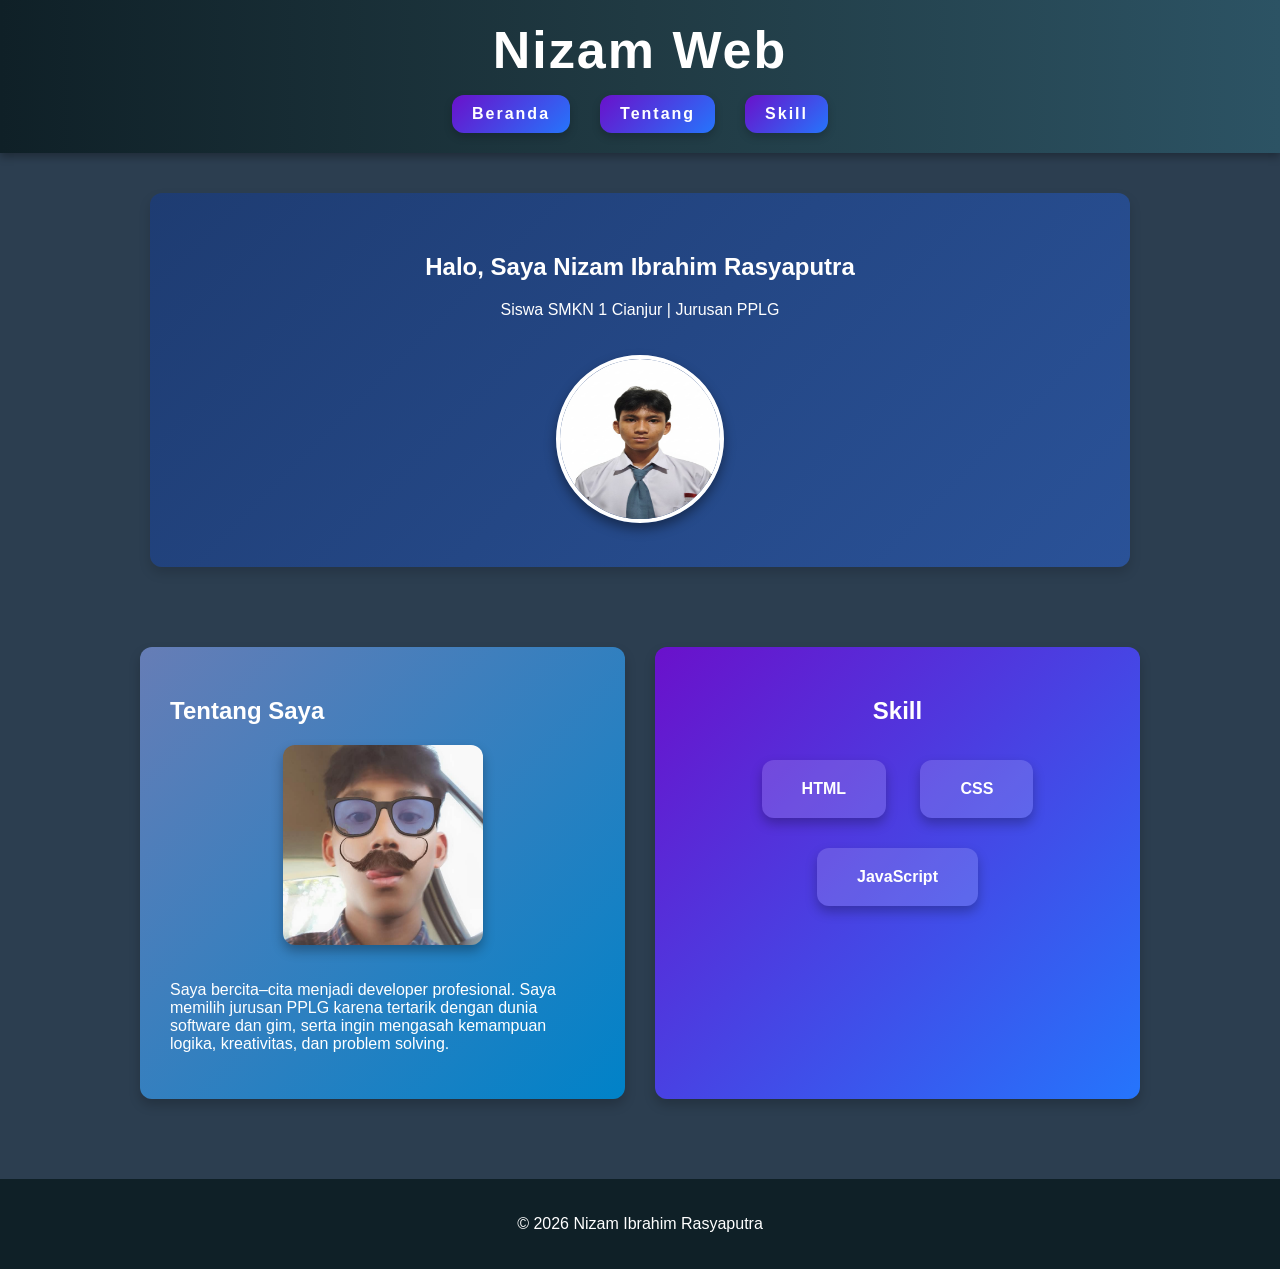
<file: index.html>
<!DOCTYPE html>
<html lang="en">
<head>
    <meta charset="UTF-8">
    <meta name="viewport" content="width=device-width, initial-scale=1.0">
    <title>Document</title>
    <link rel="stylesheet" href="portofolio.css">
</head>
<body>
    <div class="brand">
        <h1>Nizam Web</h1>
     <nav>
        <ul>
            <li><a href="#home">Beranda</a></li>
            <li><a href="#about">Tentang</a></li>
            <li><a href="#skills">Skill</a></li>
        </ul>
    </nav>
    </div>
   
    <section id="home">
        <h1>Halo, Saya Nizam Ibrahim Rasyaputra</h1>
        <p>Siswa SMKN 1 Cianjur | Jurusan PPLG</p>
        <img src="WhatsApp Image 2026-06-21 at 21.59.49.jpeg" alt="Foto Profil Nizam" class="profile-pic">
    </section>
    <div class="about-skills-container">
  <section id="about">
    <h2>Tentang Saya</h2>
    <div class="about-container">
      <img src="WhatsApp Image 2026-06-21 at 22.05.06.jpeg" alt="Foto Nizam" class="about-pic">
      <p>
        Saya bercita–cita menjadi developer profesional. 
        Saya memilih jurusan PPLG karena tertarik dengan dunia software dan gim, 
        serta ingin mengasah kemampuan logika, kreativitas, dan problem solving.
      </p>
    </div>
  </section>

  <section id="skills">
    <h2>Skill</h2>
    <div class="skill">HTML</div>
    <div class="skill">CSS</div>
    <div class="skill">JavaScript</div>
  </section>
</div>
    <footer>
        <p>&copy; 2026 Nizam Ibrahim Rasyaputra</p>
    </footer>
</body>
</html>
</file>
<file: portofolio.css>
body {
  font-family: 'Poppins', sans-serif;
  margin: 0;
  padding: 0;
  background: #2c3e50; 
  scroll-behavior: smooth;
}

.brand {
  background: linear-gradient(90deg, #0f2027, #203a43, #2c5364);
  color: #fff;
  text-align: center;
  padding: 20px 0; 
  font-size: 26px;
  font-weight: bold;
  letter-spacing: 2px;
  box-shadow: 0 4px 8px rgba(0,0,0,0.3);
  width: 100%; 
  border-radius: 0; 
}

.brand h1 {
  margin: 0;
}

.brand nav {
  margin-top: 15px;
}

.brand nav ul {
  list-style: none;
  display: flex;
  justify-content: center;
  margin: 0;
  padding: 0;
}

.brand nav ul li {
  margin: 0 15px;
}

.brand nav ul li a {
  font-size: 16px; 
  font-weight: bold;
  display: inline-block;
  background: linear-gradient(135deg, #6a11cb, #2575fc);
  color: #fff;
  padding: 10px 20px;
  border-radius: 12px;
  text-decoration: none;
  box-shadow: 0 4px 8px rgba(0,0,0,0.2);
  transition: transform 0.3s ease, box-shadow 0.3s ease;
}

.brand nav ul li a:hover {
  transform: scale(1.1);
  box-shadow: 0 8px 12px rgba(0,0,0,0.3);
}
.brand {
  background: linear-gradient(90deg, #0f2027, #203a43, #2c5364);
  color: #fff;
  text-align: center;
  padding: 20px 0; 
  font-size: 26px;
  font-weight: bold;
  letter-spacing: 2px;
  box-shadow: 0 4px 8px rgba(0,0,0,0.3);
  width: 100%; 
  border-radius: 0; 
}

.brand h1 {
  margin: 0;
}

.brand nav {
  margin-top: 15px;
}

.brand nav ul {
  list-style: none;
  display: flex;
  justify-content: center;
  margin: 0;
  padding: 0;
}

.brand nav ul li {
  margin: 0 15px;
}

.brand nav ul li a {
  font-size: 16px; 
  font-weight: bold;
  display: inline-block;
  background: linear-gradient(135deg, #6a11cb, #2575fc);
  color: #fff;
  padding: 10px 20px;
  border-radius: 12px;
  text-decoration: none;
  box-shadow: 0 4px 8px rgba(0,0,0,0.2);
  transition: transform 0.3s ease, box-shadow 0.3s ease;
}

.brand nav ul li a:hover {
  transform: scale(1.1);
  box-shadow: 0 8px 12px rgba(0,0,0,0.3);
}

section {
  max-width: 900px;
  margin: 40px auto;
  padding: 40px;
  border-radius: 12px;
  box-shadow: 0 6px 12px rgba(0,0,0,0.15);
  text-align: center;
}

#home {
  background: linear-gradient(135deg, #1e3c72, #2a5298);
  color: #fff;
}
.profile-pic {
  width: 160px;
  height: 160px;
  border-radius: 50%;
  border: 4px solid #fff;
  box-shadow: 0 6px 12px rgba(0,0,0,0.4);
  margin-top: 20px;
}

#about {
  background: linear-gradient(135deg, #667db6, #0082c8);
  color: #fff;
  border-radius: 12px;
  padding: 40px;
  box-shadow: 0 6px 12px rgba(0,0,0,0.2);
}

.about-skills-container {
  display: grid;
  grid-template-columns: 1fr 1fr; 
  gap: 30px;
  max-width: 1000px;
  margin: 40px auto;
}

/* Tentang Saya */
#about {
  background: linear-gradient(135deg, #667db6, #0082c8);
  color: #fff;
  border-radius: 12px;
  padding: 30px;
  box-shadow: 0 6px 12px rgba(0,0,0,0.2);
  text-align: left; 
}
.about-container {
  display: flex;
  flex-direction: column;
  align-items: center;
  gap: 20px;
}
.about-pic {
  width: 200px;
  height: 200px;
  border-radius: 12px;
  box-shadow: 0 6px 12px rgba(0,0,0,0.3);
  object-fit: cover;
}

#skills {
  background: linear-gradient(135deg, #6a11cb, #2575fc);
  color: #fff;
  border-radius: 12px;
  padding: 30px;
  box-shadow: 0 6px 12px rgba(0,0,0,0.2);
  text-align: center;
}
.skill {
  display: inline-block;
  background: rgba(255,255,255,0.15);
  color: #fff;
  padding: 20px 40px;
  margin: 15px;
  border-radius: 12px;
  cursor: pointer;
  font-weight: bold;
  box-shadow: 0 6px 12px rgba(0,0,0,0.25);
  transition: transform 0.4s ease, box-shadow 0.4s ease, background 0.4s ease;
}
.skill:hover {
  transform: translateY(-12px) scale(1.05);
  box-shadow: 0 12px 20px rgba(0,0,0,0.35);
  background: rgba(255,255,255,0.3);
}

footer {
  background: #0f2027;
  color: #fff;
  text-align: center;
  padding: 20px;
}

@media (max-width: 600px) {
  .brand {
    font-size: 20px; 
    padding: 15px 0;
  }

  .brand nav ul {
    flex-direction: row;
    flex-wrap: wrap; 
  }

  .brand nav ul li a {
    font-size: 14px; 
    padding: 8px 14px; 
  }

  section {
    max-width: 95%;
    padding: 20px;
  }

  .profile-pic {
    width: 120px;
    height: 120px;

    .about-skills-container {
    grid-template-columns: 1fr;
  }
  }
}
</file>
